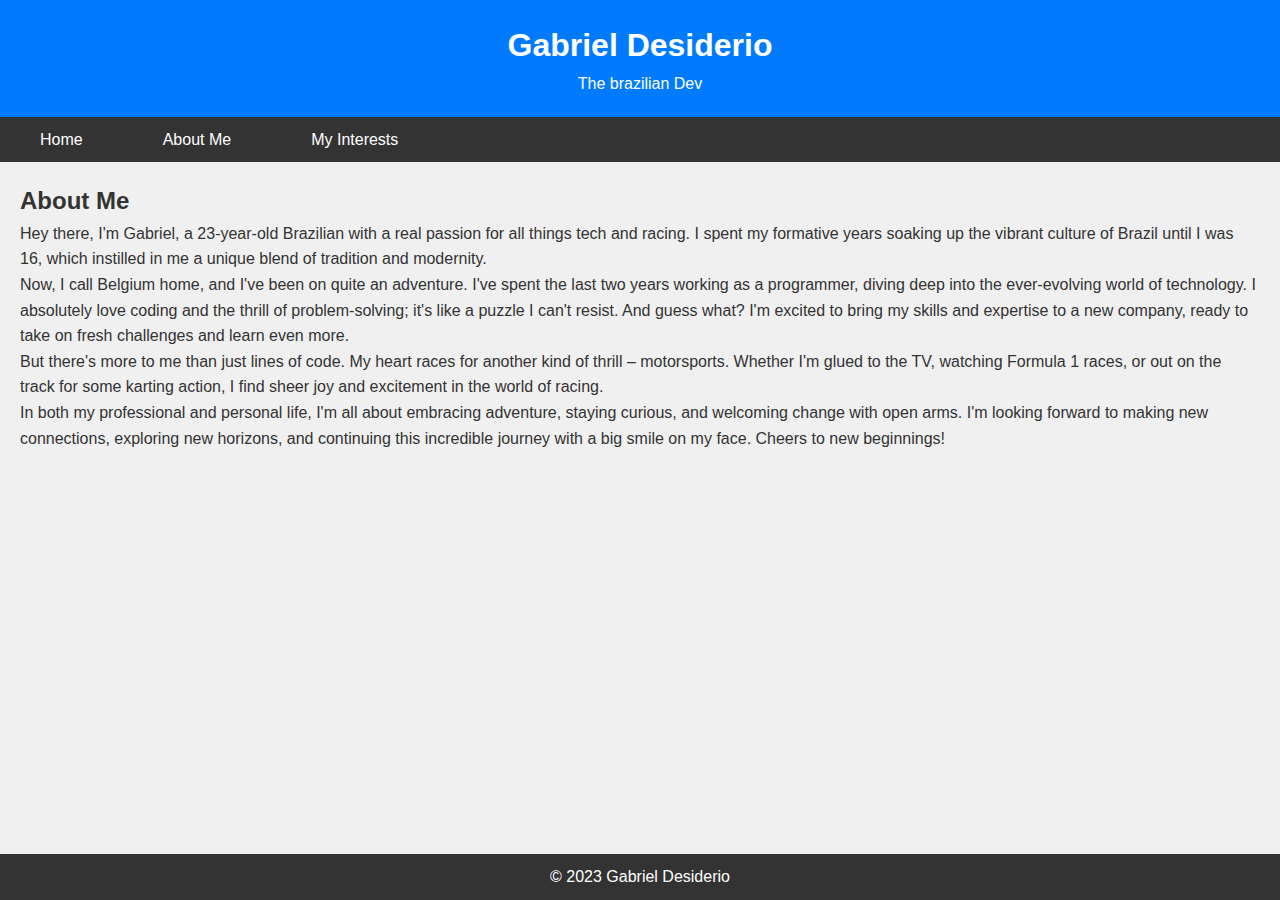
<file: index.html>
<!DOCTYPE html>
<html lang="en">
<head>
    <meta charset="UTF-8">
    <meta name="viewport" content="width=device-width, initial-scale=1.0">
    <link rel="stylesheet" href="styles.css">
    <title>Your Name - Homepage</title>
</head>
<body>
    <header>
        <h1>Gabriel Desiderio</h1>
        <p>The brazilian Dev
        </p>
    </header>

    <nav>
        <ul>
            <li><a href="index.html">Home</a></li>
            <li><a href="about.html">About Me</a></li>
            <li><a href="interests.html">My Interests</a></li>
        </ul>
    </nav>

    <main>
        <section id="introduction">
            <h2>About Me</h2>
            <p>Hey there, I'm Gabriel, a 23-year-old Brazilian with a real passion for all things tech and racing. I spent my formative years soaking up the vibrant culture of Brazil until I was 16, which instilled in me a unique blend of tradition and modernity.</p>

            <p>Now, I call Belgium home, and I've been on quite an adventure. I've spent the last two years working as a programmer, diving deep into the ever-evolving world of technology. I absolutely love coding and the thrill of problem-solving; it's like a puzzle I can't resist. And guess what? I'm excited to bring my skills and expertise to a new company, ready to take on fresh challenges and learn even more.</p>
            
            <p>But there's more to me than just lines of code. My heart races for another kind of thrill – motorsports. Whether I'm glued to the TV, watching Formula 1 races, or out on the track for some karting action, I find sheer joy and excitement in the world of racing.</p>
            
            <p>In both my professional and personal life, I'm all about embracing adventure, staying curious, and welcoming change with open arms. I'm looking forward to making new connections, exploring new horizons, and continuing this incredible journey with a big smile on my face. Cheers to new beginnings!</p>
            
        </section>
    </main>

    <footer>
        <p>&copy; 2023 Gabriel Desiderio</p>
    </footer>
</body>
</html>
</file>
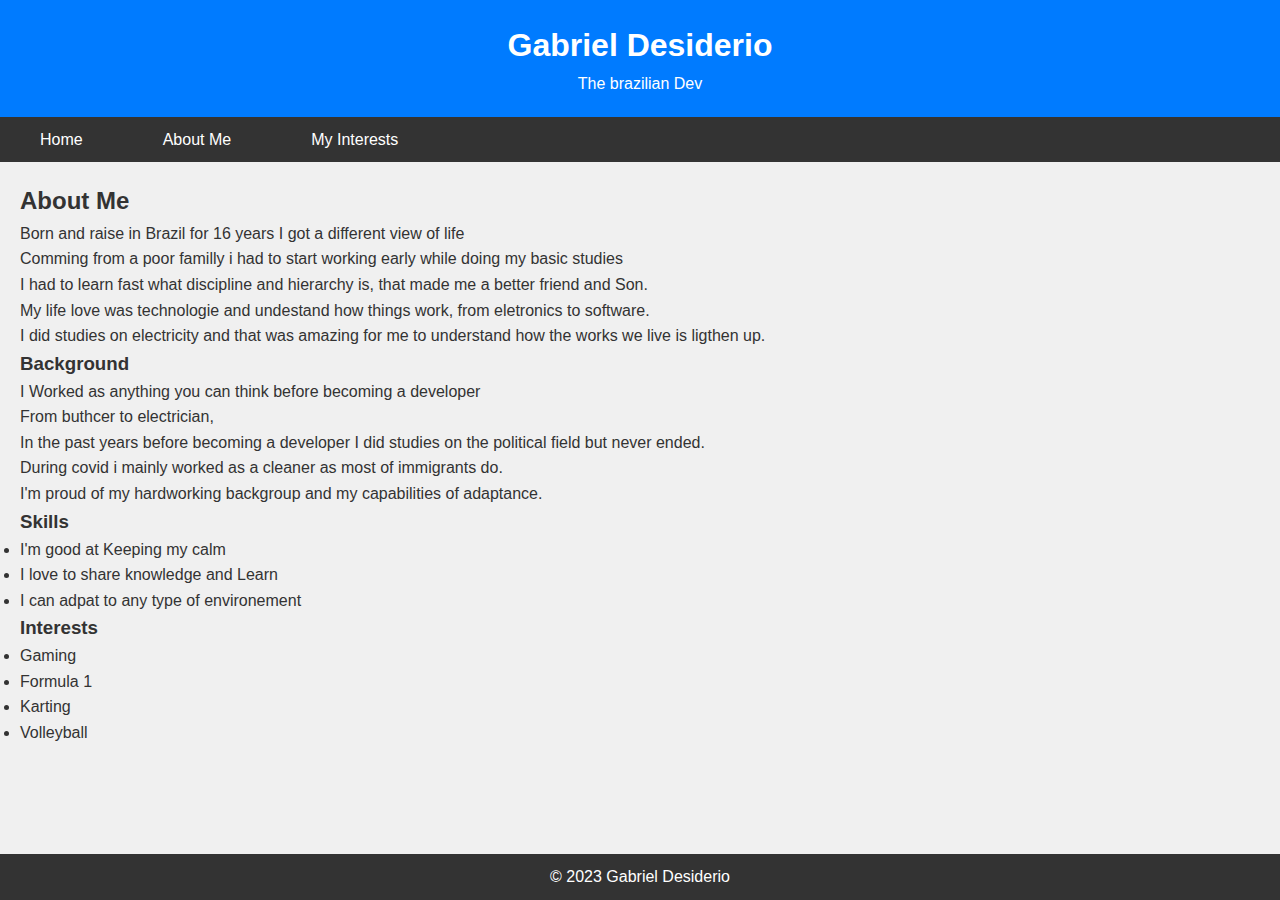
<file: about.html>
<!DOCTYPE html>
<html lang="en">
<head>
    <meta charset="UTF-8">
    <meta name="viewport" content="width=device-width, initial-scale=1.0">
    <link rel="stylesheet" href="styles.css">
    <title>About Me</title>
</head>
<body>
    <header>
        <h1>Gabriel Desiderio</h1>
        <p>The brazilian Dev</p>
    </header>

    <nav>
        <ul>
            <li><a href="index.html">Home</a></li>
            <li><a href="about.html">About Me</a></li>
            <li><a href="interests.html">My Interests</a></li>
        </ul>
    </nav>

    <main>
        <section id="about-me">
            <h2>About Me</h2>
            <p>Born and raise in Brazil for 16 years I got a different view of life</p>
            <p>Comming from a poor familly i had to start working early while doing my basic studies</p>
            <p>I had to learn fast what discipline and hierarchy is, that made me a better friend and Son.</p>
            <p>My life love was technologie and undestand how things work, from eletronics to software.</p>
            <p>I did studies on electricity and that was amazing for me to understand how the works we live is ligthen up. </p> 

            <h3>Background</h3>
            <p>I Worked as anything you can think before becoming a developer </p>
            <p>From buthcer to electrician,</p>
            <p>In the past years before becoming a developer I did studies on the political field but never ended.</p>
            <p>During covid i mainly worked as a cleaner as most of immigrants do.</p>
            <p>I'm proud of my hardworking backgroup and my capabilities of adaptance.</p>
            <h3>Skills</h3>
            <ul>
                <li>I'm good at Keeping my calm</li>
                <li>I love to share knowledge and Learn</li>
                <li>I can adpat to any type of environement</li>
                <!-- Add more skills as needed -->
            </ul>
            <h3>Interests</h3>
            <ul>
                <li>Gaming</li>
                <li>Formula 1</li>
                <li>Karting</li>
                <li>Volleyball</li>
                <!-- Add more interests as needed -->
            </ul>
        </section>
    </main>

    <footer>
        <p>&copy; 2023 Gabriel Desiderio</p>
    </footer>
</body>
</html>
</file>
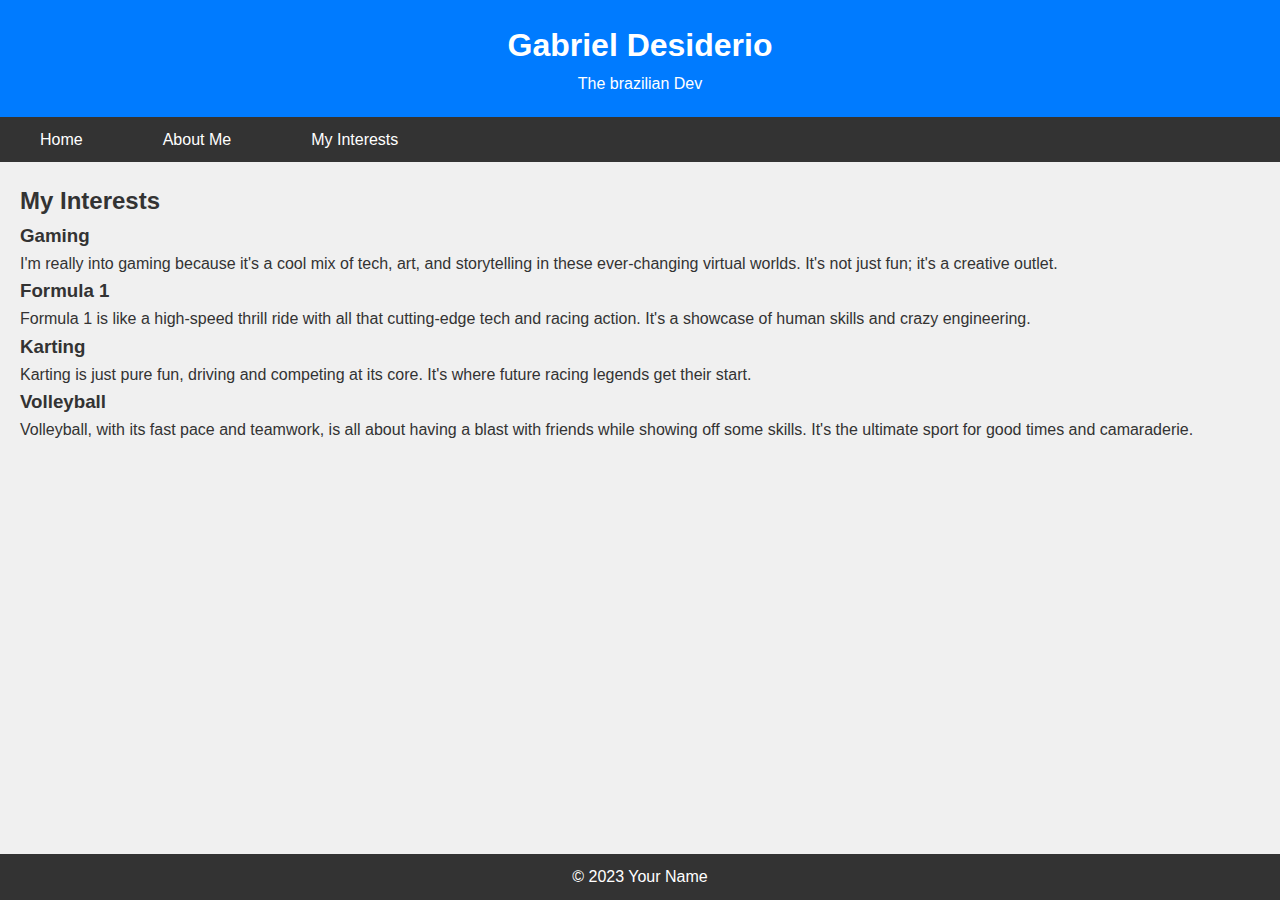
<file: interests.html>
<!DOCTYPE html>
<html lang="en">
<head>
    <meta charset="UTF-8">
    <meta name="viewport" content="width=device-width, initial-scale=1.0">
    <link rel="stylesheet" href="styles.css">
    <title>My Interests</title>
</head>
<body>
    <header>
        <h1>Gabriel Desiderio</h1>
        <p>The brazilian Dev</p>
    </header>

    <nav>
        <ul>
            <li><a href="index.html">Home</a></li>
            <li><a href="about.html">About Me</a></li>
            <li><a href="interests.html">My Interests</a></li>
        </ul>
    </nav>

    <main>
        <section id="interests">
            <h2>My Interests</h2>
            <h3>Gaming</h3>
            <p>I'm really into gaming because it's a cool mix of tech, art, and storytelling in these ever-changing virtual worlds. It's not just fun; it's a creative outlet.</p>
            <h3>Formula 1</h3>
            <p>Formula 1 is like a high-speed thrill ride with all that cutting-edge tech and racing action. It's a showcase of human skills and crazy engineering.</p>
            <h3>Karting</h3>
            <p>Karting is just pure fun, driving and competing at its core. It's where future racing legends get their start.
            </p>
            <h3>Volleyball</h3>
            <p>Volleyball, with its fast pace and teamwork, is all about having a blast with friends while showing off some skills. It's the ultimate sport for good times and camaraderie.</p>
            <!-- Add more topics and descriptions as needed -->
        </section>
    </main>

    <footer>
        <p>&copy; 2023 Your Name</p>
    </footer>
</body>
</html>
</file>
<file: styles.css>
/* Reset some default styles for consistency */
body, h1, h2, h3, p, ul, li {
    margin: 0;
    padding: 0;
}

body {
    font-family: Arial, sans-serif;
    background-color: #f0f0f0;
    color: #333;
    line-height: 1.6;
    min-height: 100vh; /* Ensure the body takes at least the full viewport height */
    display: flex;
    flex-direction: column;
}

header {
    background-color: #007bff;
    color: #fff;
    text-align: center;
    padding: 20px;
}

nav ul {
    list-style-type: none;
    background-color: #333;
    overflow: hidden;
}

nav li {
    float: left;
    margin: 0 20px;
}

nav a {
    display: block;
    color: #fff;
    text-align: center;
    padding: 10px 20px;
    text-decoration: none;
    transition: background-color 0.3s;
}

nav a:hover {
    background-color: #0056b3;
}

main {
    flex-grow: 1; /* Allow the main content to grow and take up available space */
    padding: 20px;
}

footer {
    text-align: center;
    background-color: #333;
    color: #fff;
    padding: 10px;
}

/* Responsive Design */
@media (max-width: 768px) {
    nav {
        text-align: center;
    }

    nav ul {
        display: flex;
        flex-direction: column;
    }

    nav li {
        float: none;
        margin: 10px 0;
    }

    header {
        padding: 10px;
    }
}
</file>
